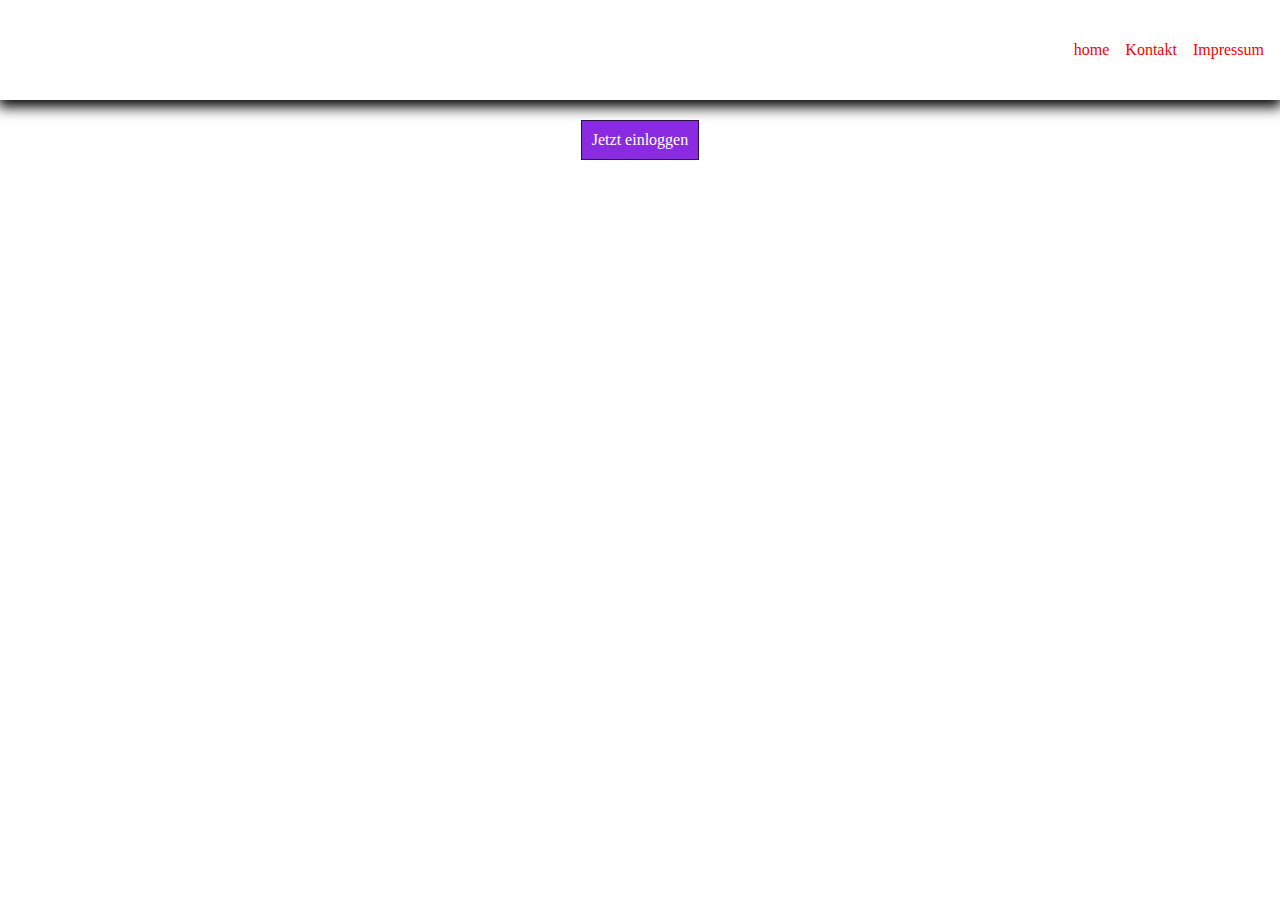
<file: archive/_small-scripts/html lernen/erste Website/index.html>
<html>
<head>
    <title>
        My first Website
    </title>
</head>

<link rel="stylesheet" href="style.css">

<header>
    <a href="index.html">home</a>
    <a href="index.html">Kontakt</a>
    <a href="index.html">Impressum</a>
</header>

<body>
<!--<h1 class="headline">My Site overview</h1>
<h2 class="headline small">Personal stuff</h2>
<a href="personal.html">to gallery</a>-->
<div class="container">
    <a href="index.html">Jetzt einloggen</a>
</div>
</body>
</html>
</file>
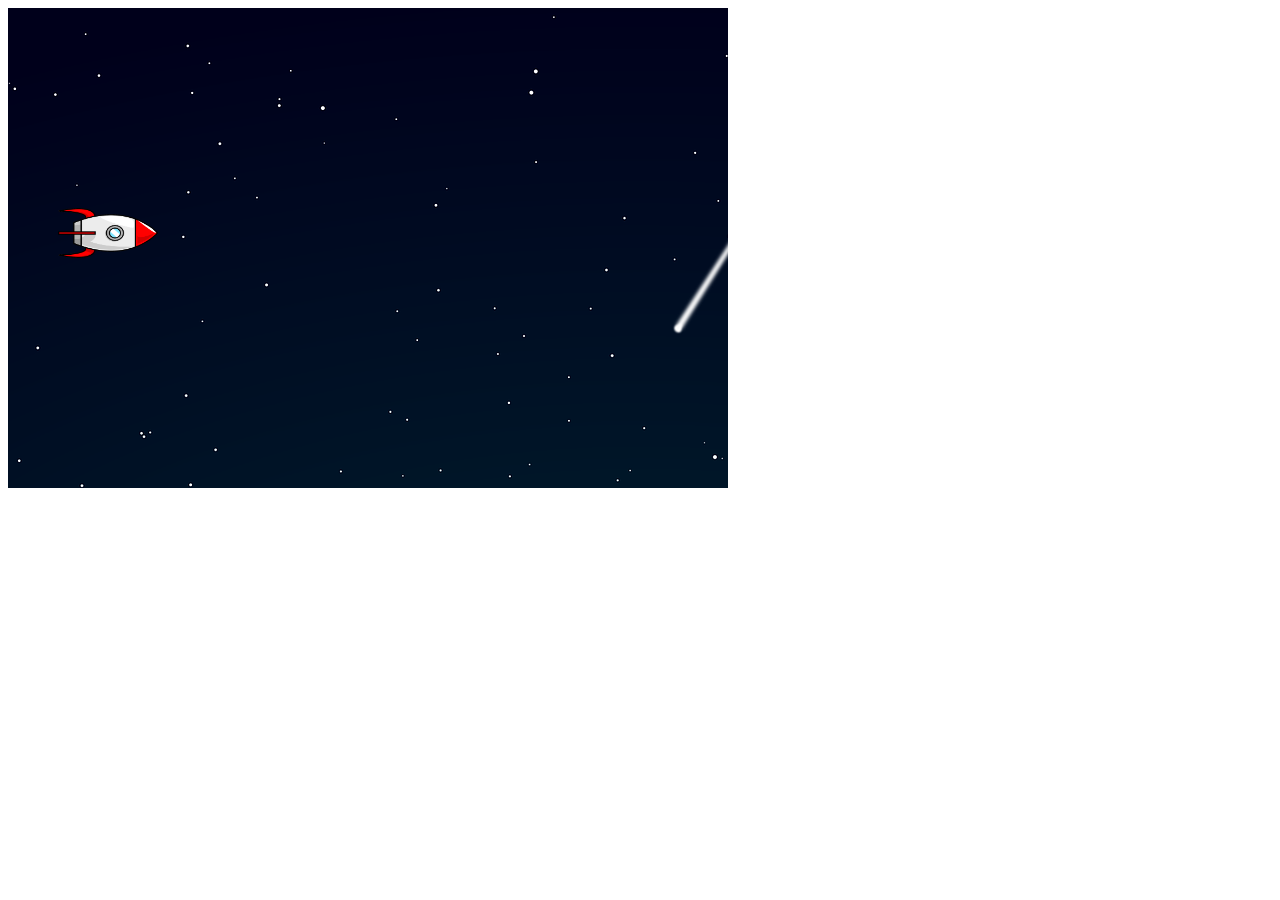
<file: archive/_small-scripts/html lernen/Raumschiffspiel/game.html>
<!DOCTYPE html>
<html lang="en">
<head>
    <meta charset="UTF-8">
    <meta http-equiv="X-UA-Compatible" content="IE=edge">
    <meta name="viewport" content="width=device-width, initial-scale=1.0">
    <title>Raumschiffschlacht</title>
    <style>
        canvas {
            background-color: rgba(0, 0, 0, 0.8);
        }
    </style>

    <script>
        let KEY_SPACE = false;  // 32
        let KEY_UP = false;     // 38
        let KEY_DOWN = false;   // 40
        let canvas;
        let ctx;
        let backgroundImage = new Image()

        let rocket = {
            x: 50,
            y: 200,
            width: 100,
            height: 50,
            src: 'img/rocket.png'
        };

        let ufos = [];
        let shots = [];

        document.onkeydown = function(e) {
            if (e.keyCode == 32) { // Leertaste gedrückt
                KEY_SPACE = true;
            }
            if (e.keyCode == 38) { // Pfeil nach oben gedrückt
                KEY_UP = true;
            }
            if (e.keyCode == 40) { // Pfeil nach unten gedrückt
                KEY_DOWN = true;
            }
        }

        document.onkeyup = function(e) {
            if (e.keyCode == 32) { // Leertaste losgelassen
                KEY_SPACE = false;
            }
            if (e.keyCode == 38) { // Pfeil nach oben losgelassen
                KEY_UP = false;
            }
            if (e.keyCode == 40) { // Pfeil nach unten losgelassen
                KEY_DOWN = false;
            }
        }

        function startGame(){
            canvas = document.getElementById('canvas');
            ctx = canvas.getContext('2d');
            loadImages();
            setInterval(update, 1000 / 25);
            setInterval(createUfos, 5000);
            setInterval(checkForCollision, 1000 / 2);
            setInterval(shotscreatinterval, 1000 / 5);
            setInterval(clearshot, 2000);
            draw();
            // calculate
        }

        function getRandomArbitrary(min, max) {
            return Math.random() * (max - min) + min;
        }


        function clearshot(){
            shots.forEach(function(shot){
                if(shot.x > canvas.width){
                    shots = shots.filter(s => s != shot);
                }
            })
        }

        function shotscreatinterval(){
            if (KEY_SPACE) {
                creatshot();
                console.log(getRandomArbitrary(10, 50))
            }
        }

        function creatshot(){
            let shot = {
                x: rocket.x + rocket.width,
                y: rocket.y + (rocket.height / 2),
                width: 10,
                height: 3,
                src: 'img/laser.png',
                img: new Image()
            };
            shot.img.src = shot.src;
            shots.push(shot);
        }

        function checkForCollision(){
            ufos.forEach(function(ufo){
                if(rocket.x + rocket.width > ufo.x && rocket.y + rocket.height > ufo.y && rocket.x < ufo.x + ufo.width && rocket.y < ufo.y + ufo.height) {
                    rocket.img.src = 'img/explosion.png';
                    console.log('Collision!!!');
                    ufos = ufos.filter(u => u != ufo);
                }
                shots.forEach(function(shot){
                    if(shot.x + shot.width > ufo.x && shot.y + shot.height > ufo.y && shot.x < ufo.x + ufo.width && shot.y < ufo.y + ufo.height) {
                        // ufo.img.src = 'img/explosion.png';
                        console.log('shot that thing!');
                        ufos = ufos.filter(u => u != ufo);
                        // shots = shots.filter(s => s != shot);
                    }
                });
            });
        }

        function createUfos() {
            let ufo = {
                x: 800,
                y: 200,
                width: 100,
                height: 40,
                src: 'img/ufo.png',
                img: new Image()
            };
            ufo.img.src = ufo.src;
            ufos.push(ufo);
        }

        function update() {
            if (KEY_UP) { 
                rocket.y -= 4;
            }
            if (KEY_DOWN) {
                rocket.y += 4;
            }

            ufos.forEach(function(ufo){
                ufo.x -= 5;
            });

            shots.forEach(function(shot){
                shot.x += 10;
            })
        }

        function loadImages(){
            backgroundImage.src = 'img/background.png';
            rocket.img = new Image();
            rocket.img.src = rocket.src;
        }

        function draw(){
            ctx.drawImage(backgroundImage, 0, 0);
            ctx.drawImage(rocket.img, rocket.x, rocket.y, rocket.width, rocket.height);

            ufos.forEach(function(ufo) {
                ctx.drawImage(ufo.img, ufo.x, ufo.y, ufo.width, ufo.height);
            });

            shots.forEach(function(shot){
                ctx.drawImage(shot.img, shot.x, shot.y, shot.width, shot.height);
            });

            requestAnimationFrame(draw);
        }
    </script>

</head>
<body onload="startGame()">
    <canvas id='canvas' width="720" height="480">

    </canvas>
</body>
</html>
</file>
<file: archive/_small-scripts/html lernen/erste Website/style.css>
.headline {
    color: blue;
    font-weight: 300;
}
.small {
    font-size: 20px;
}
body {
    margin: 0;
}
header {
    height: 100;
    display: flex;
    justify-content: flex-end;
    align-items: center;
    box-shadow: 0px 5px 13px 2px #000000;
}
header a {
    margin-right: 16px;
    color: rgb(255, 0, 0);
    text-decoration: none;
}
header a:hover {
    color: rgb(165, 9, 9);
}
.container {
    display: flex;
    justify-content: center;
    margin-top: 20px;
}
.container a {
    background-color: blueviolet;
    color: white;
    text-decoration: none;
    padding: 10px;
    border: 1px solid rgba(0, 0, 0, 0.674);
}
.container a:hover {
    background-color: rgb(151, 69, 227);
}
</file>
